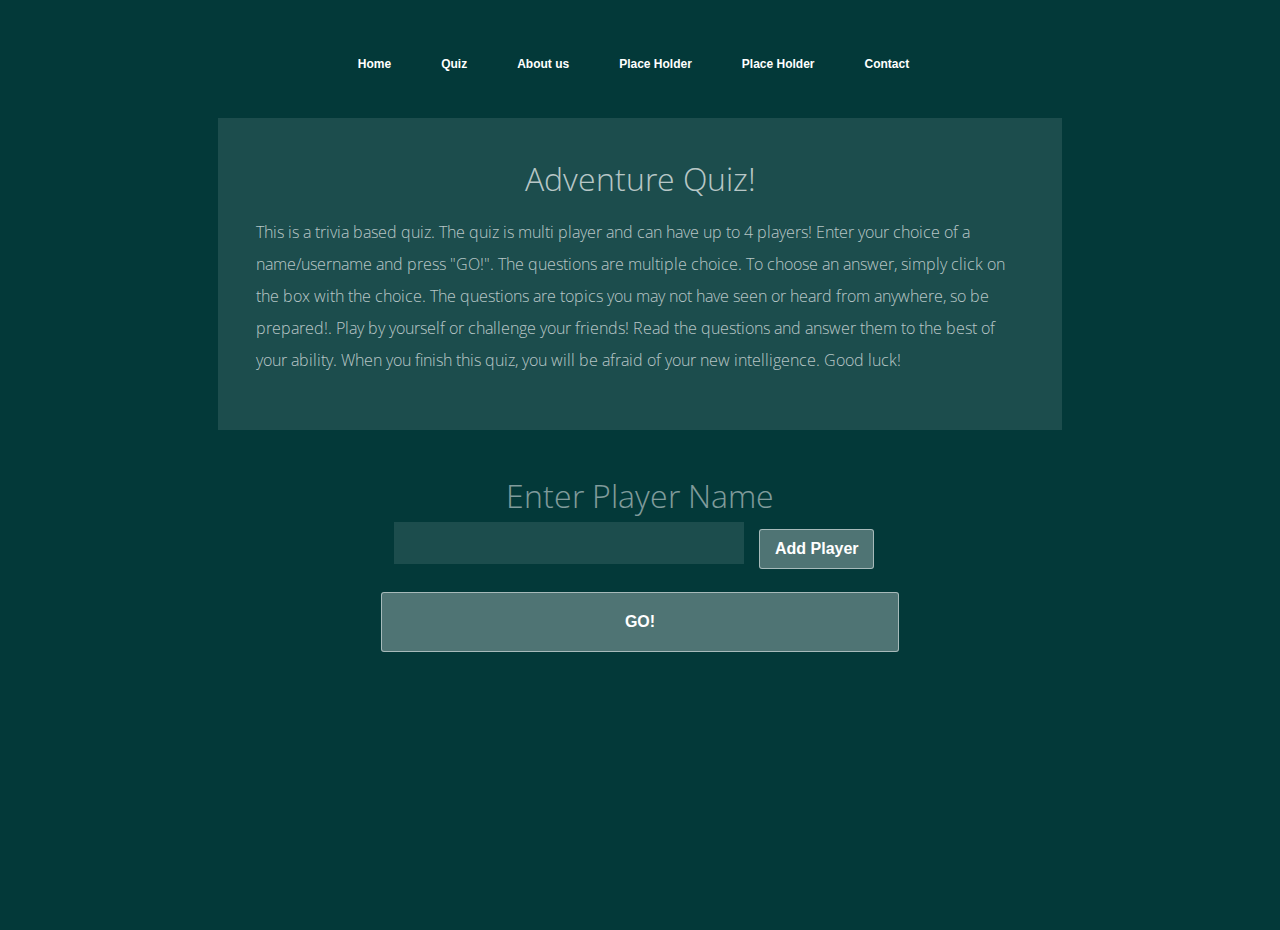
<file: index.html>
<!DOCTYPE html>
<html>
    <head>
        <meta charset="utf-8">
        <title>Adventure Quiz!</title>
        <link href="css/nav.css" type="text/css" rel="stylesheet">
        <link href="css/quiz.css" type="text/css" rel="stylesheet">
        <link href="css/style.css" type="text/css" rel="stylesheet">
        <link href="https://fonts.googleapis.com/css?family=Open+Sans:300,400,600,700" rel="stylesheet">
    </head>
    <body>
        <div class="wrapper">
        <header>
            <div id="navbar">
            <nav class="dropdownmenu">
                <ul>
                  <li><a href="index.html">Home</a></li>
                  <li><a href="quiz.html">Quiz</a>
                  <ul id="submenu">
                      <li><a href="score.html">Scores</a></li>
                      <!-- <li><a href="#"></a></li>
                      <li><a href="#"></a></li> -->
                  </ul>
                </li>
                  <li><a href="about.html">About us</a></li>
                  <li><a href="#">Place Holder</a></li>
                  <li><a href="#">Place Holder</a></li>
                </ul>
                <ul>
                    <li><a href="#">Contact</a></li>
                </ul>
              </nav>
            </div>
        </header>
        <section class="frontPage">
                <h1>Adventure Quiz!</h1>
        
                <p>
                        This is a trivia based quiz. The quiz is multi player and can have up to 4 players! Enter your choice of a name/username and press "GO!".  
              
                        The questions are multiple choice. To choose an answer, simply click on the box with the choice. 
                
                        The questions are topics you may not have seen or heard from anywhere, so be prepared!.

               
                         Play by yourself or challenge your friends! Read the questions and answer them to the best of your ability. When you finish this quiz, you will be afraid of your new intelligence. 
                             Good luck!
                </p>

        </section>
<div id="playerInfo">
        <fieldset id="playerForm">
        <!-- <legend>New Player</legend> -->
        <form action="" id="add-player">
                <label>Enter Player Name</label>
        </br>
                <input type="text" for="name" name="playerInput" placeholder="">
                <button id="addPlayer"name="name" type="submit">Add Player</button>
        </form>


        <form action="" id="start-game">
                <button id="go" type="submit" >GO!</button> 
        </form>
        </fieldset>
</div>

        <ul id="players"></ul>


    </div>
        <script src="js/app.js"></script>
    </body>
</html>
</file>
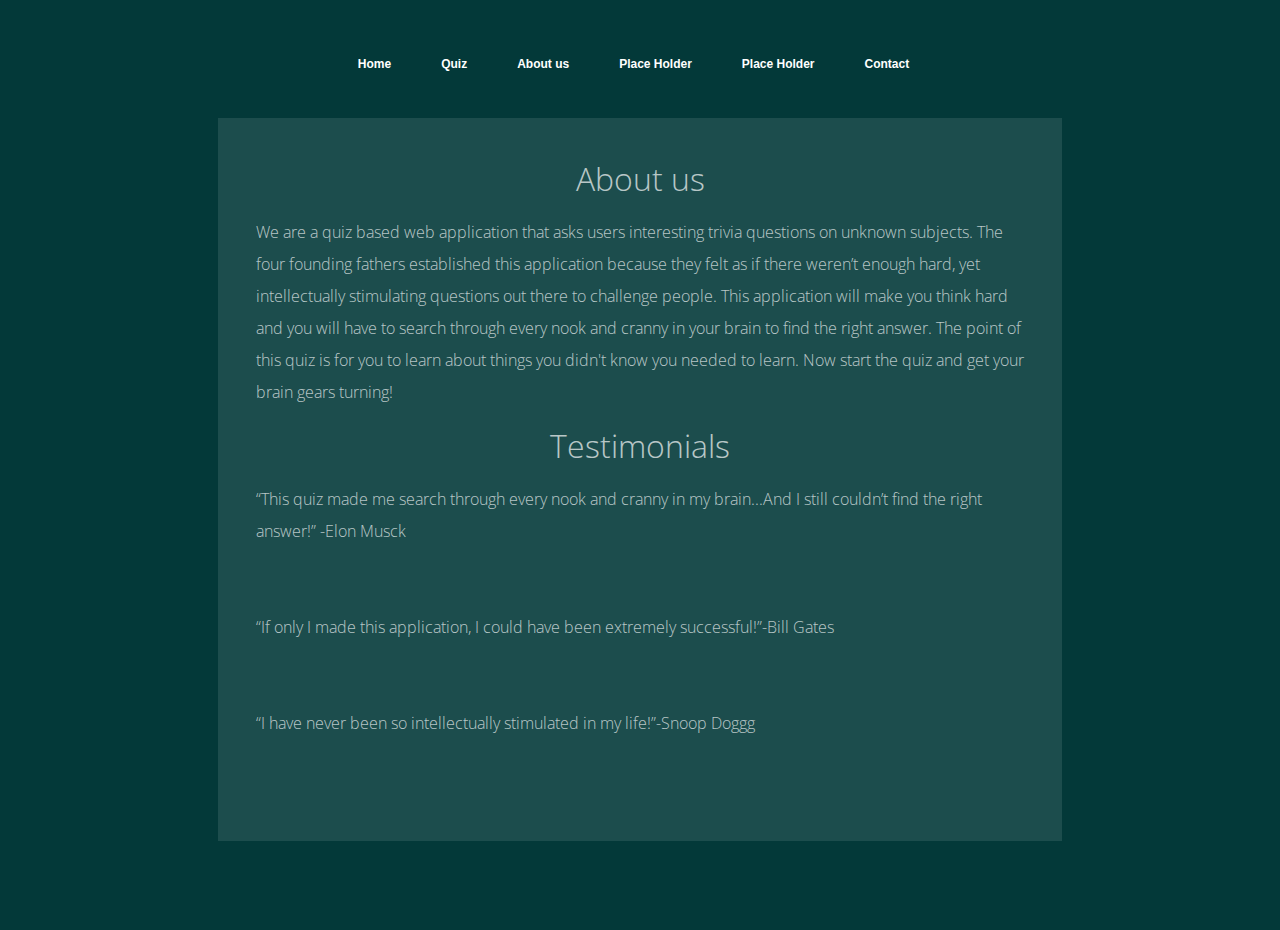
<file: about.html>
<!DOCTYPE html>
<html>
    <head>
        <meta charset="utf-8">
        <title>About Us</title>
        <link href="css/nav.css" type="text/css" rel="stylesheet">
        <link href="css/style.css" type="text/css" rel="stylesheet">
        <link href="css/quiz.css" type="text/css" rel="stylesheet">
        <link href="https://fonts.googleapis.com/css?family=Open+Sans:300,400,600,700" rel="stylesheet">
    </head>
    <body>
        <div class="wrapper">
         <header>
            <div id="navbar">
                    <nav class="dropdownmenu">
                        <ul>
                          <li><a href="index.html">Home</a></li>
                          <li><a href="quiz.html">Quiz</a>
                          <ul id="submenu">
                              <li><a href="score.html">Scores</a></li>
                          </ul>
                        </li>
                          <li><a href="about.html">About us</a></li>
                          <li><a href="#">Place Holder</a></li>
                          <li><a href="#">Place Holder</a></li>
                        </ul>
                        <ul>
                            <li><a href="#">Contact</a></li>
                        </ul>
                      </nav>
                    </div>
        </header>

<section class="about">
        <h1>About us</h1>

<p>We are a quiz based web application that asks users interesting trivia questions on unknown subjects. The four founding fathers established this application because they felt as if there weren’t enough hard, yet intellectually stimulating questions out there to challenge people. This application will make you think hard and you will have to search through every nook and cranny in your brain to find the right answer.
 The point of this quiz is for you to learn about things you didn't know you needed to learn. 
Now start the quiz and get your brain gears turning!<p>

<h1>Testimonials</h2>

<p>“This quiz made me search through every nook and cranny in my brain...And I still couldn’t find the right answer!” -Elon Musck<p>
</br>


<p>“If only I made this application, I could have been extremely successful!”-Bill Gates<p>
</br>

<p>“I have never been so intellectually stimulated in my life!”-Snoop Doggg<p>
</br>
</section>
</div>
        <script src=""></script>
    </body>
</html>
</file>
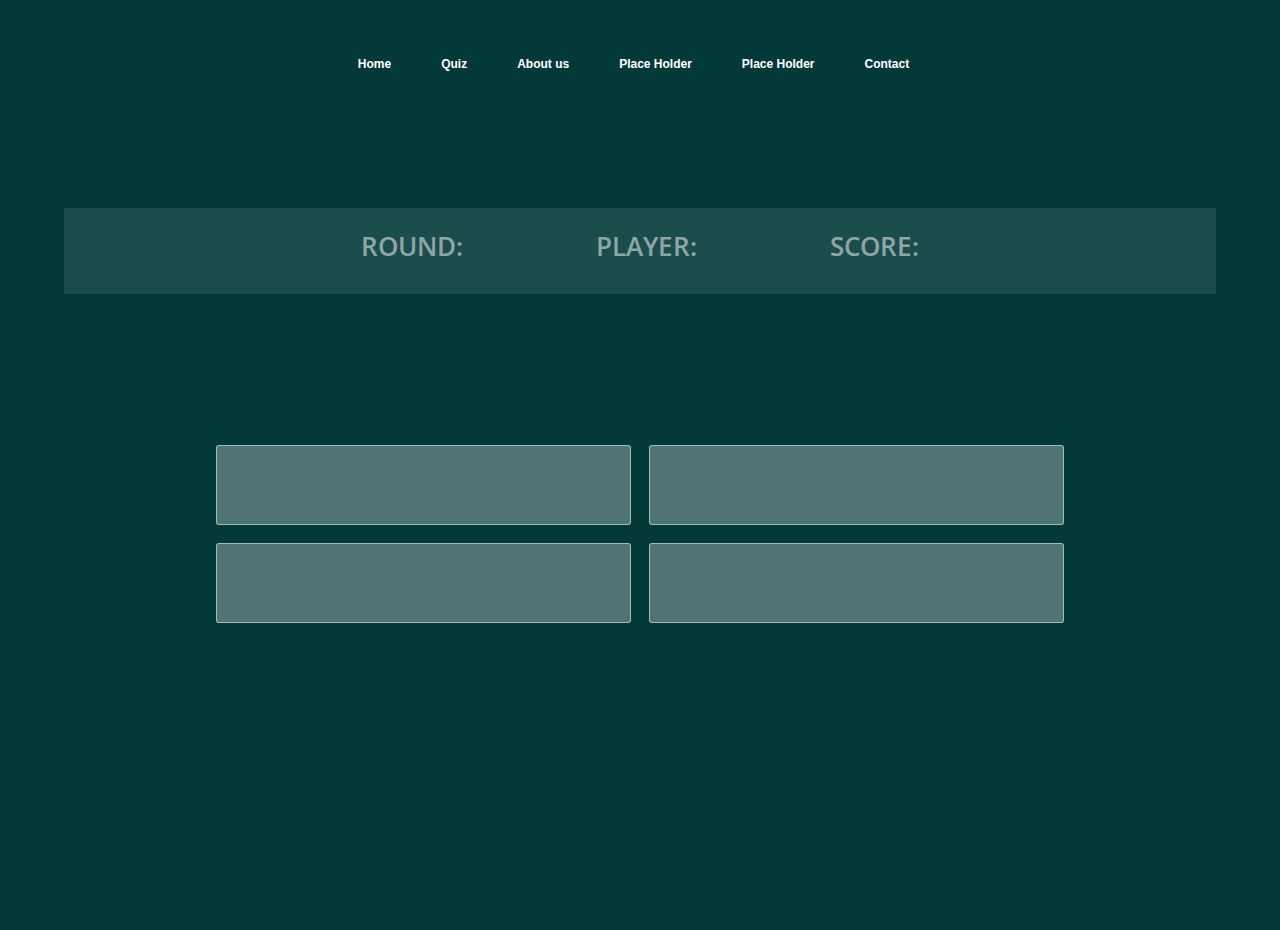
<file: quiz.html>
<!DOCTYPE html>
<html>
    <head>
        <meta charset="utf-8">
        <title>Adventure Quiz!</title>

        <link href= "css/nav.css" type="text/css" rel="stylesheet">
        <link href= "css/quiz.css" type="text/css" rel="stylesheet">
        <link href="https://fonts.googleapis.com/css?family=Open+Sans:300,400,600,700" rel="stylesheet">

    </head>
    <body>
    <div class = "wrapper">
        <header>
            <div id="navbar">
                <nav class="dropdownmenu">
                    <ul>
                        <li><a href="index.html">Home</a></li>
                        <li><a href="quiz.html">Quiz</a>
                            <ul id="submenu">
                                <li><a href="score.html">Scores</a></li>
                            </ul>
                        </li>
                            <li><a href="about.html">About us</a></li>
                            <li><a href="#">Place Holder</a></li>
                            <li><a href="#">Place Holder</a></li>
                    </ul>
                    <ul>
                        <li><a href="#">Contact</a></li>
                    </ul>
                </nav>
            </div>
        </header>
   
        <div id = "trans" class = "roundT">
            <h2><span id ="showRound"></span></h2>
        </div>
        <div id = "transF" class = "roundF">
            <h2><span id ="showRoundF"></span></h2>
        </div>
        
        <div class = "statusBox">
            <div class = "gameStatus">
                <h2>Round: <span class ="displayRound" id="roundNumber"></span></h2></br>
                <h2>Player: <span id="currentPlayer"></span></h2></br>
                <h2>Score: <span id="currentPlayerScore"></span></h2>  
            </div>

            <!-- <div class = "statusBox">
                <div class = "gameStatus"> -->

        </div>
        
        <div id="quiz" class= "quizStyle">
            <form id="question-form" action="">
                <fieldset>
                    <legend></legend>
                    <div class = "ques">
                        <label id="questions"></label><br>
                    </div>
                    
                    <div class="answ">
                        <button class = "questionButton" id="answer1"> </button>
                        <input name="question radio button answer1" type = "hidden">

                        <button class = "questionButton" id="answer2"> </button> 
                        <input name="question radio button answer2" type = "hidden">
                    </div>

                    <div class="answ">
                        <button class = "questionButton" id= "answer3" ></button>
                        <input name="question radio button answer3" type = "hidden">

                        <button class = "questionButton" id= "answer4" ></button>
                        <input name="question radio button answer4" type = "hidden">
                    </div>

                </fieldset>
            </form>
        </div>
    </div> <!--End of wrapper div -->
        <script src="js/quiz.js"></script>
    </body>
</html>
</file>
<file: css/nav.css>
#navbar {
	width:60%;
    margin: 0 26%;
	display: flex;
    flex-direction: column;
    text-align: center;
	vertical-align: baseline;
}

.dropdownmenu ul, .dropdownmenu li {
	margin: 0;
	padding: 0;
}
.dropdownmenu ul {
	background: rgba(255,255,255,.5);
	list-style: none;
	width: 100%;
}
.dropdownmenu li {
	float: left;
	position: relative;
	width:auto;
}
.dropdownmenu a {
	color: rgba(255,255,255,5);
	display: block;
	font: bold 12px/20px sans-serif;
	padding: 10px 25px;
	text-align: center;
	text-decoration: none;
	-webkit-transition: all .25s ease;
	-moz-transition: all .25s ease;
	-ms-transition: all .25s ease;
	-o-transition: all .25s ease;
	transition: all .25s ease;
}
.dropdownmenu li:hover a {
	background: rgba(255,255,255,.3);
}
#submenu {
    margin: 0 auto;
	left: 0;
	opacity: 0;
	position: absolute;
	top: 35px;
	visibility: hidden;
	z-index: 1;
}
li:hover ul#submenu {
	opacity: 1;
	top: 40px;	/* adjust this as per top nav padding top & bottom comes */
	visibility: visible;
}
#submenu li {
	text-align: center;
	float: none;
}
#submenu a:hover {
	background: rgba(255,255,255,.3);
}
#submenu a {
	display: flex;
	align-content: center;
	justify-content: center;
	background-color:rgba(255,255,255,.1);
}
</file>
<file: css/quiz.css>
/* Round animation*/

/* PAGE STYLING ////////////////*/
.wrapper{
    position: absolute;
	top: 20%;
	left: 0;
	width: 100%;
	height: 950px;
	margin-top: -200px;
	overflow: hidden;
	background: #033939;
	/* background: -webkit-linear-gradient(top left, #50a3a2 0%, #51E3A5 100%);
	background: -moz-linear-gradient(top left, #50a3a2 0%, #53e3a6 100%);
	background: -o-linear-gradient(top left, #50a3a2 0%, #53e3a6 100%);
    background: linear-gradient(to bottom right, #50a3a2 0%, #53e3a6 100%); */
    z-index: -2;
}

header{
    height: 100px;
    width: 100%;
    position: static;
    margin-top:5%;
}
#quiz {
    
    /*  question animation */
	-webkit-transition: opacity 1s ease-in;
	-moz-transition: opacity 1s ease-in;
	-ms-transition: opacity 1s ease-in;
	-o-transition: opacity 1s ease-in;
	transition: opacity 1s ease-in;
}

#beginningQuiz {
    
    /*  question animation */
	-webkit-transition: opacity 1s ease-out;
	-moz-transition: opacity 1s ease-out;
	-ms-transition: opacity 1s ease-out;
	-o-transition: opacity 1s ease-out;
	transition: opacity 1s ease-out;
}

.quizStyle{
    max-width: 100%;
    margin: -10% auto;
    padding: 10% 10% ;
    text-align: center;
    border: none;
}

form{
    width: 100%;
}

fieldset{
    width:  90%;
	margin: 0 auto;
	border-style: none;
	text-align: center;
	font-family: 'Open Sans', sans-serif;
}

.ques{
    font-weight: 300;
	font-size: 170%;
	line-height: 1.3em;
	color: white;
	margin-bottom: 4%;
}

.answ{
    display: flex;
	justify-content: center;
}

.answ > button{
    appearance: none;
	background-color: rgba(255,255,255,.3);
	border: 1px;
	border-style: solid;
	border-color: rgba(255,255,255,.5);
	margin: 1%;
	padding: 1% 4%;
	color: white;
	border-radius: 3px;
	width: 45%;
	height: 80px;
	cursor: pointer;
	font-size: 100%;
	font-weight: 600;
	line-height: 1.2em;
}

button:focus {outline:0;}

button:hover{
    background-color: rgba(255,255,255,.6);
}

h2{
    text-transform: uppercase;
    font-family: 'Open Sans', sans-serif;
}

.statusBox{
    margin: 5% auto;
    background-color: rgba(255,255,255,.1);
    width: 90%;
    height: 9%;

    z-index: -1;

}

.gameStatus{
    margin: 5% auto;
    width: 60%;
    display: flex;
    justify-content: space-evenly;

}

.gameStatus > h2{
    font-size: 160%;
    font-weight: 600;
    color: rgba(255,255,255,.5)


}

#trans{
    width: 100%;
    height: 100%;
    margin: -200px 0 0 0;
    position: absolute;
    background-color: rgb( 255, 255, 255 );
    color: #50a3a2;
    z-index: 1;
    text-align: center;
    vertical-align: center;

    animation-name: fade; 
    animation-duration: 2s; 
    animation-iteration-count: 1;
    animation-timing-function: linear; 
    opacity: 0;
}

#trans > h2{
    margin-top: 350px;
    font-size: 400%;
    font-weight: 300;
    color: #50a3a2;
}

@keyframes fade { 
    0% { opacity: 0; } 
    20% { opacity: 100; } 
    80% { opacity: 100; }
    100%{ opacity: 0;}
}

#transF{
    width: 100%;
    height: 100%;
    margin: 0;
    top: 0;
    left: 0;
    right: 0;
    bottom: 0;
    position: absolute;
    background-color: rgb( 255, 255, 255 );
    color: #50a3a2;
    z-index: 1;
    text-align: center;
    vertical-align: center;

    animation-name: open; 
    animation-duration: 2s; 
    animation-iteration-count: 1;
    animation-timing-function: linear; 
    opacity: 0;
}

#transF > h2{
    margin-top: 350px;
    font-size: 400%;
    font-weight: 300;
    color: #50a3a2;
    /* z-index: 1; */
}

@keyframes open { 
    0% { opacity: 100; }
    20% { opacity: 100; }    
    100% {  opacity: 0; }
}
</file>
<file: css/style.css>
#alignInput{
    /* width: 40%; */
    margin: 0 auto;
    display: flex;
    align-items: center;
    justify-content: center;

}

#addPlayer {
    appearance: none;
	/* outline: 0; */
	background-color: rgba(255,255,255,.3);
	border: 1px;
	border-style: solid;
	border-color: rgba(255,255,255,.5);
	margin: 1%;
	/* padding: 1% 4%; */
	color: white;
	border-radius: 3px;
	width: 10%;
	height: 40px;
	cursor: pointer;
	font-size: 100%;
	font-weight: 600;
    line-height: 1.2em;
}

#addPlayer:hover{
    background-color: rgba(255,255,255,.6);
}

#go {
    appearance: none;
	/* outline: 0; */
	background-color: rgba(255,255,255,.3);
	border: 1px;
	border-style: solid;
	border-color: rgba(255,255,255,.5);
	margin: 1%;
	padding: 1% 4%;
	color: white;
	border-radius: 3px;
	width: 45%;
	height: 60px;
	cursor: pointer;
	font-size: 100%;
	font-weight: 600;
	line-height: 1.2em;
}

#go:hover{
    background-color: rgba(255,255,255,.6);
}

input {
    /* margin-top: 1%; */
    width: 30%;
    height: 40px;
    background-color: rgba(255,255,255,.1);
    color: rgba(255,255,255,.8);
    border: none;
    font-size: 30px;
    font-weight: 400;
    font-family: 'Open Sans', sans-serif;
    text-align: center;
    outline:0;
    
}

input:focus::-webkit-input-placeholder { color:transparent; }
input:focus:-moz-placeholder { color:transparent; } /* FF 4-18 */
input:focus::-moz-placeholder { color:transparent; } /* FF 19+ */
input:focus:-ms-input-placeholder { color:transparent; } /* IE 10+ */

::-webkit-input-placeholder { /* WebKit, Blink, Edge */
    color:    rgba(255,255,255,.3);
}

#playerInfo {
    margin-top: 3%;
    display: flex;
    justify-content: center;
}

label {
    font-size: 200%;
    font-weight: 300;
    color: rgba(255,255,255,.5);
    font-family: 'Open Sans', sans-serif;
}

section {
    background-color: rgba(255,255,255,.1);
    color: rgba(255,255,255,.7);
    padding: 3%;
    height: auto;
    width: 60%;
    margin: -2% auto 0 auto;
    
}

section > h1 {
    margin: 0 auto;
    text-align: center;
    font-size: 200%;
    font-weight: 300;
    font-family: 'Open Sans', sans-serif;
}

section > p {
    line-height: 2em;
    font-size: 100%;
    font-weight: 300;
    font-family: 'Open Sans', sans-serif;
}

#players {
    display: flex;
    justify-content: space-evenly;
    background-color: rgba(255,255,255,.1);
    color: rgba(255,255,255,.7);
    font-size: 150%;
    font-weight: 600;
    font-family: 'Open Sans', sans-serif;
}

#players > li {
    padding: 1%;
    list-style: none;
    float: none;
    margin-left: -45px;
    
}

/* High score styling */


.scoreReset {
    display: flex; 
    justify-content: center;
    
}

.scoreReset > button {
    appearance: none;
	background-color: rgba(255,255,255,.3);
	border: 1px;
	border-style: solid;
	border-color: rgba(255,255,255,.5);
	margin: 1%;
	padding: 1% 4%;
	color: white;
	border-radius: 3px;
	width: 25%;
	height: 60px;
	cursor: pointer;
	font-size: 100%;
	font-weight: 600;
	line-height: 1.2em;
}

#finalScore {
    background-color: rgba(255,255,255,.0);
    color: rgba(255,255,255,.7);
    padding: 3%;
    height: auto;
    width: 60%;
    margin: -2% auto 0 auto;
    font-family: 'Open Sans', sans-serif;
    
}

#finalScore > h1 {
    margin: 0 auto -2% auto;
    text-align: center;
    font-size: 400%;
    font-weight: 600;
}


.scoreTable {
    display: flex;
    justify-content: center;
    text-align: center;
    font-family: 'Open Sans', sans-serif;
}
.scoreTable > ul {
    margin-top: 0;
    line-height: 2em;
    font-size: 80%;
    font-weight: 300;
}

.scoreTable > ul > li {
    height: 40px;
    width: 100px;
    background-color: rgba(255,255,255,.1);
    color: white;
    margin: 5px;
    list-style: none;
}

.scoreTable > ol {
    margin-top: 0;
    line-height: 2em;
    font-size: 80%;
    font-weight: 300;
}

.scoreTable > ol > li {
    height: 40px;
    width: 220px;
    background-color: rgba(255,255,255,.1);
    color: white;
    margin: 5px;
    /* list-style: none; */
}

/* Styling for about us */
</file>
